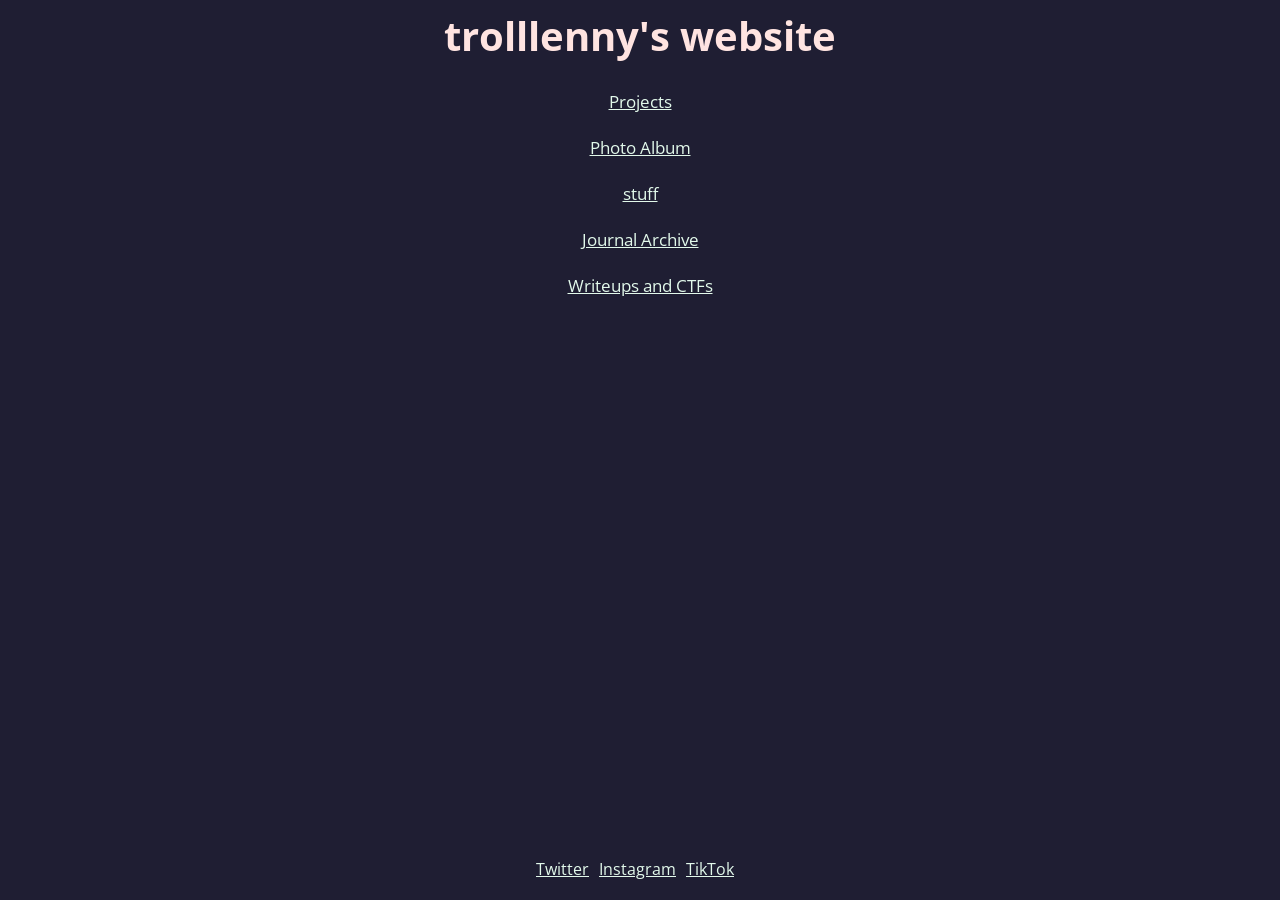
<file: index.html>
<head>
    <link rel="stylesheet" href="/src/css/style.css">
    <title>enny's github pages</title>
    <meta charset="utf-8" />
</head>

<body>
    <h1>trolllenny's website</h1>
    <p>
        <a href="src/projects.html">Projects
        </a>
        <br>
        <br>
        <a href="src/photo album.html">Photo Album
        </a>
        <br>
        <br>
        <a href="src/stuff.html">stuff
        </a>
        <br>
        <br>
        <a href="src/blogs.html">Journal Archive
        </a>
        <br>
        <br>
        <a href="src/writeups.html">Writeups and CTFs
        </a>
    </p>
    <footer>
    <div>
        <a href="https://twitter.com/_trolllenny_">Twitter</a>
    </div>
    <div>
        <a href="https://instagram.com/trolllenny">Instagram</a>
    </div>
    <div>
        <a id="tiktok" href="https://tiktok.com/trolllenny">TikTok</a>
    </div>
</footer>
    <script>
        document.querySelector("#tiktok").addEventListener("onClick", (evt)=>{
            evt.preventDefault();
            window.location.assign("https://example.com");
        })
    </script>
</body>

</html>
</file>
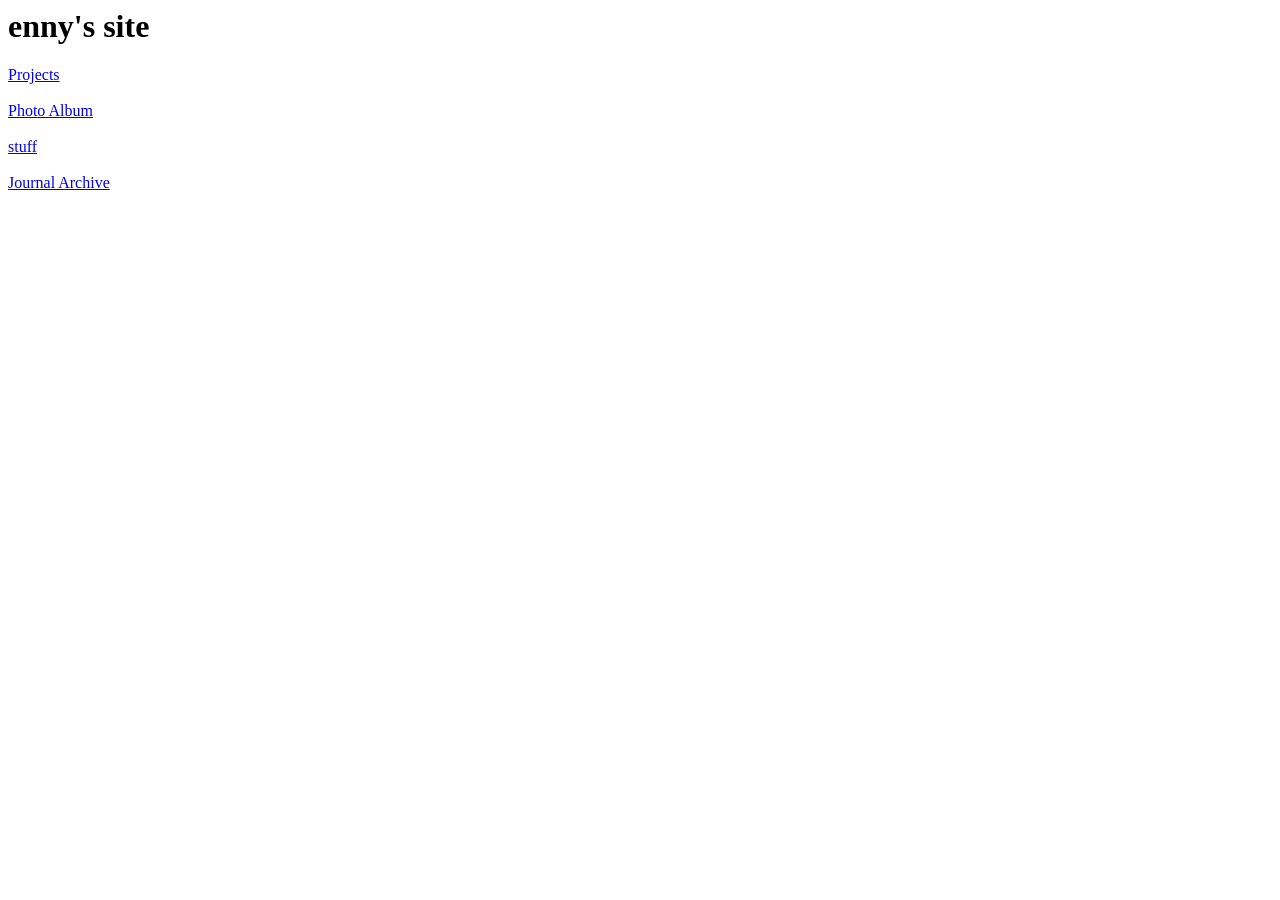
<file: public/index.html>
<html>

<body>
    <h1>enny's site</h1>
    <p>
        <a href="projects.html">Projects
        </a>
        <br>
        <br>
        <a href="photo album.html">Photo Album
        </a>
        <br>
        <br>
        <a href="stuff.html">stuff
        </a>
        <br>
        <br>
        <a href="blogs.html">Journal Archive
        </a>
    </p>
</body>

</html>
</file>
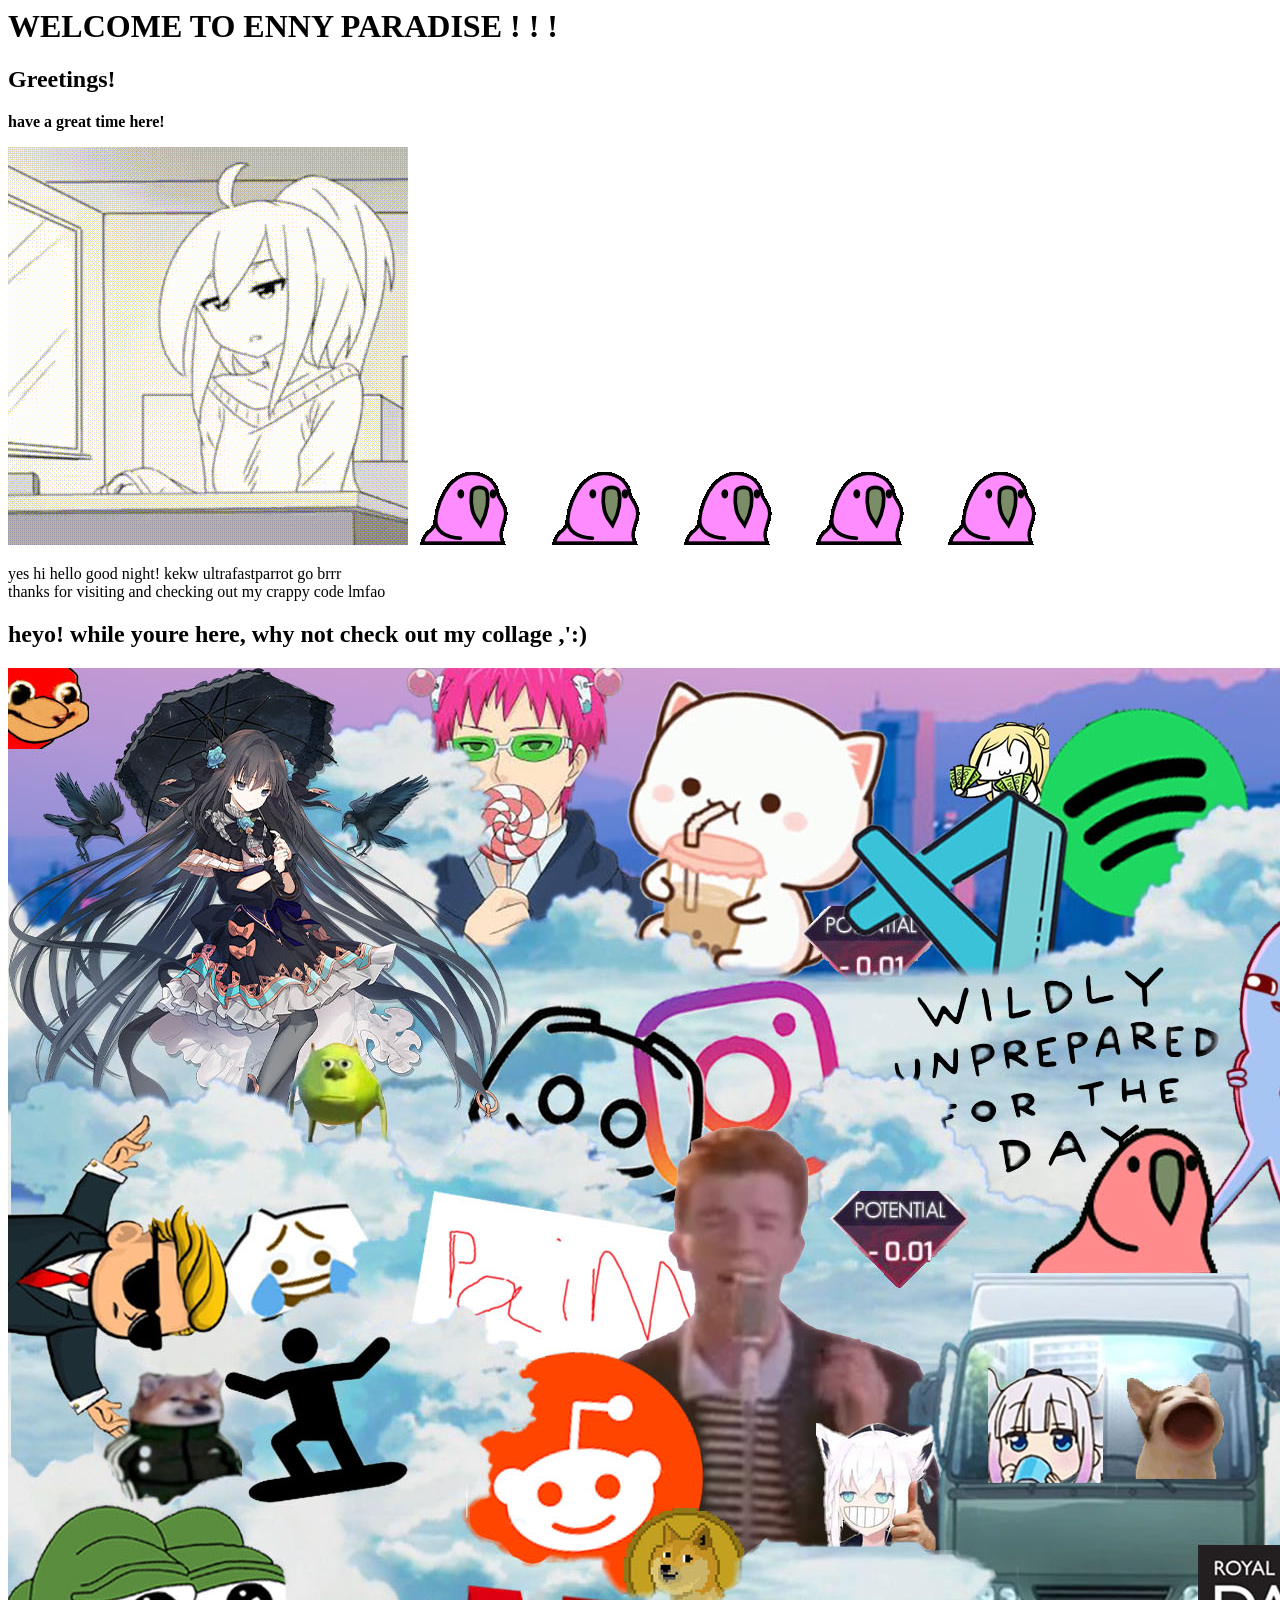
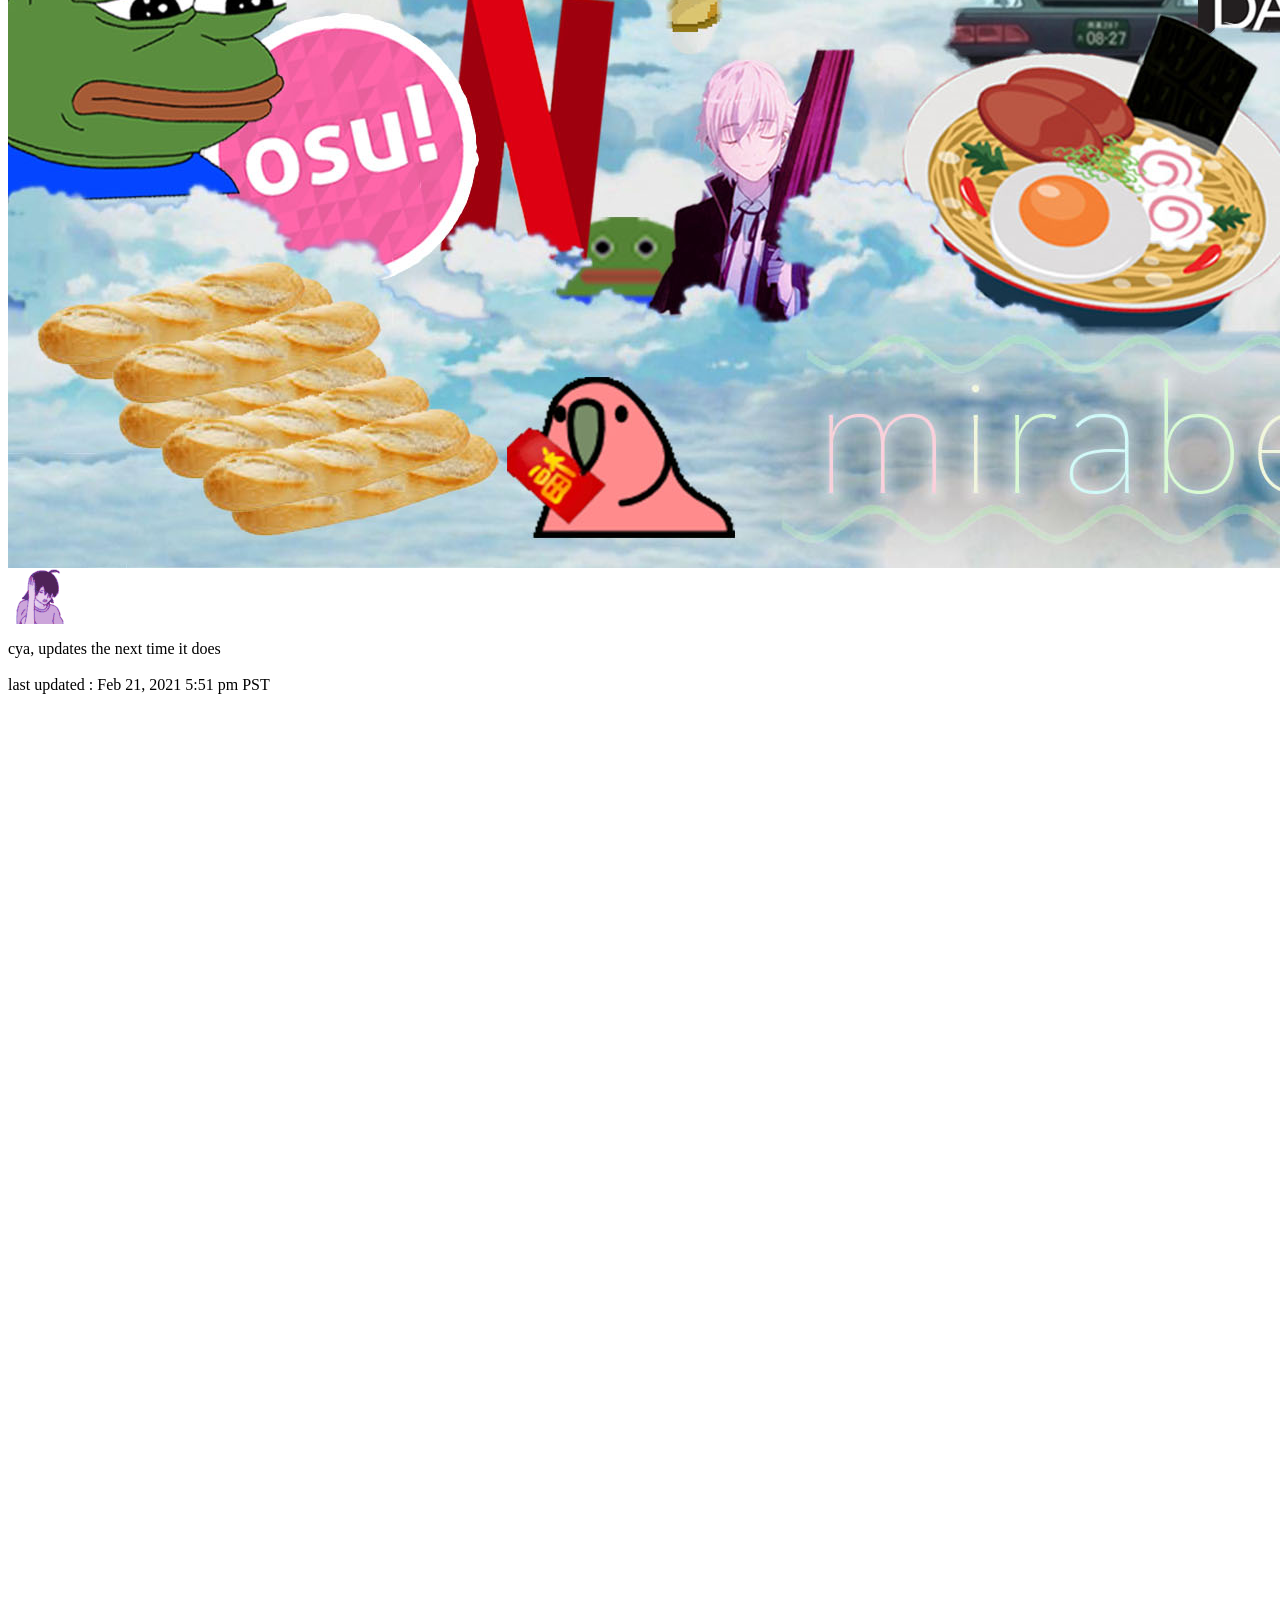
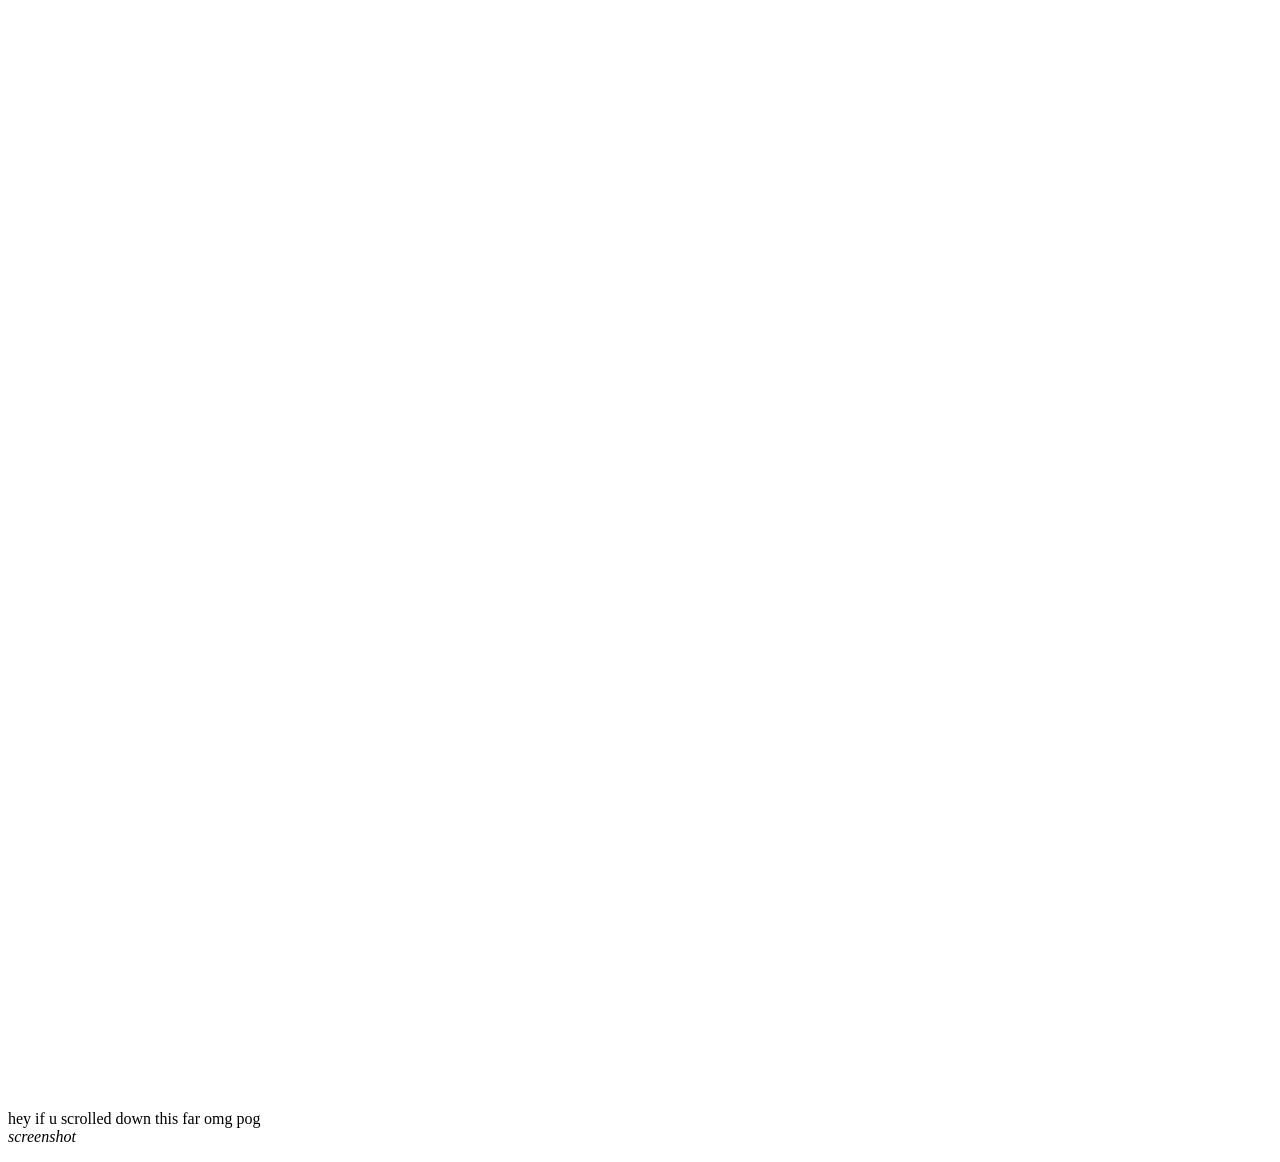
<file: blog.html>
<html>
<title> enny's html code for today :D
</title>

<body>
    <script> alert('enny wants to say hi! say hi?') </script>    
    <h1>WELCOME TO ENNY PARADISE ! ! ! </h1>
    <h2>Greetings!</h2>
    <p><b>have a great time here!</b></p>
    <img src="images/anime_head_smash.gif" />
    <img src="images/ultrafastparrot.gif" />
    <img src="images/ultrafastparrot.gif" />
    <img src="images/ultrafastparrot.gif" /> 
    <img src="images/ultrafastparrot.gif" />
    <img src="images/ultrafastparrot.gif" />
    <p>yes hi hello good night! kekw ultrafastparrot go brrr<br> thanks for visiting and checking out my crappy code
        lmfao</p>
    <h2>heyo! while youre here, why not check out my collage ,':)</h2>
    <img src="images/collage.jpg" />
    <img src="images/dance.gif" />
    <p>cya, updates the next time it does <br><br> last updated : Feb 21, 2021 5:51 pm
        PST<br><br><br><br><br><br><br><br><br><br><br><br><br><br><br><br><br><br><br><br><br><br><br><br><br><br><br><br><br><br><br><br><br><br><br><br><br><br><br><br><br><br><br><br><br><br><br><br><br><br><br><br><br><br><br><br><br><br><br><br><br><br><br><br><br><br><br><br><br><br><br><br><br><br><br><br><br><br><br><br><br><br><br><br><br><br><br><br><br><br><br><br><br><br><br><br><br><br><br><br><br><br><br><br><br><br><br><br><br><br><br><br><br>hey
        if u scrolled down this far omg pog <br><i>screenshot</i></p>
</body>

</html>
</file>
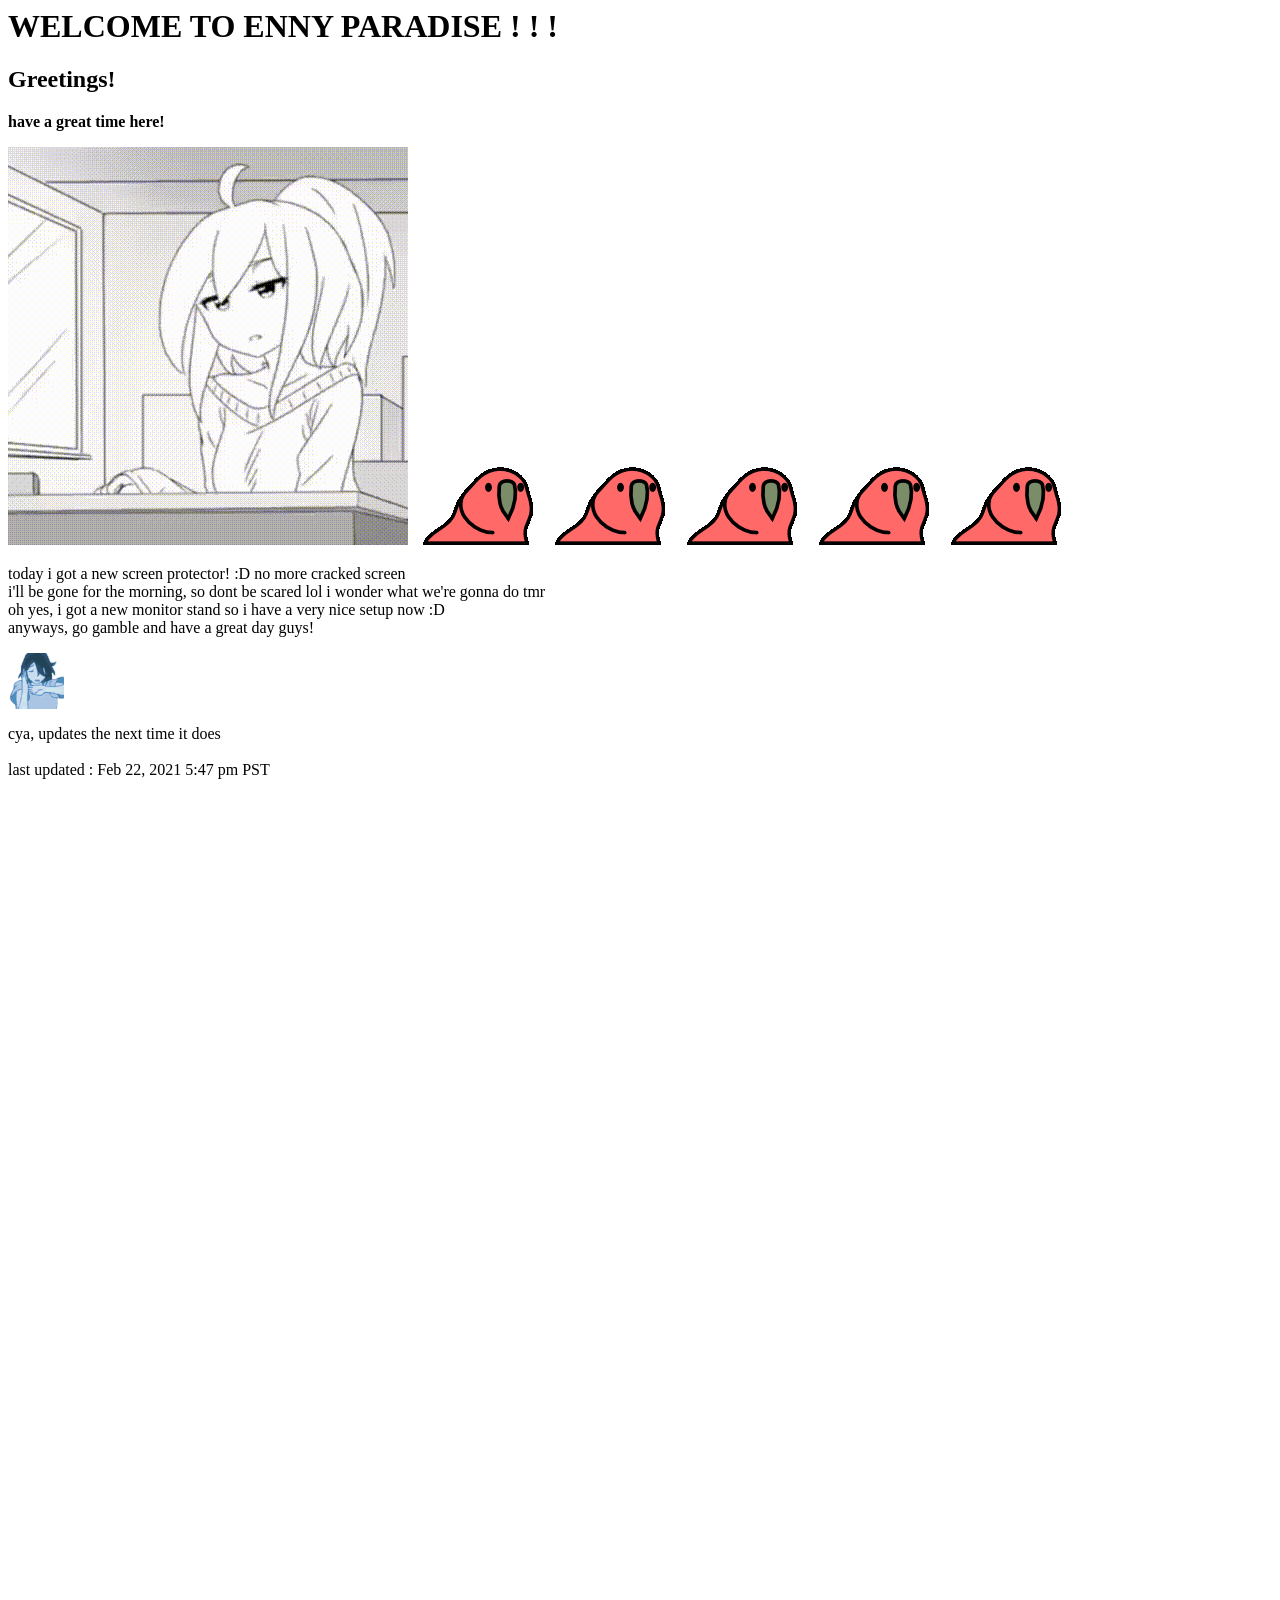
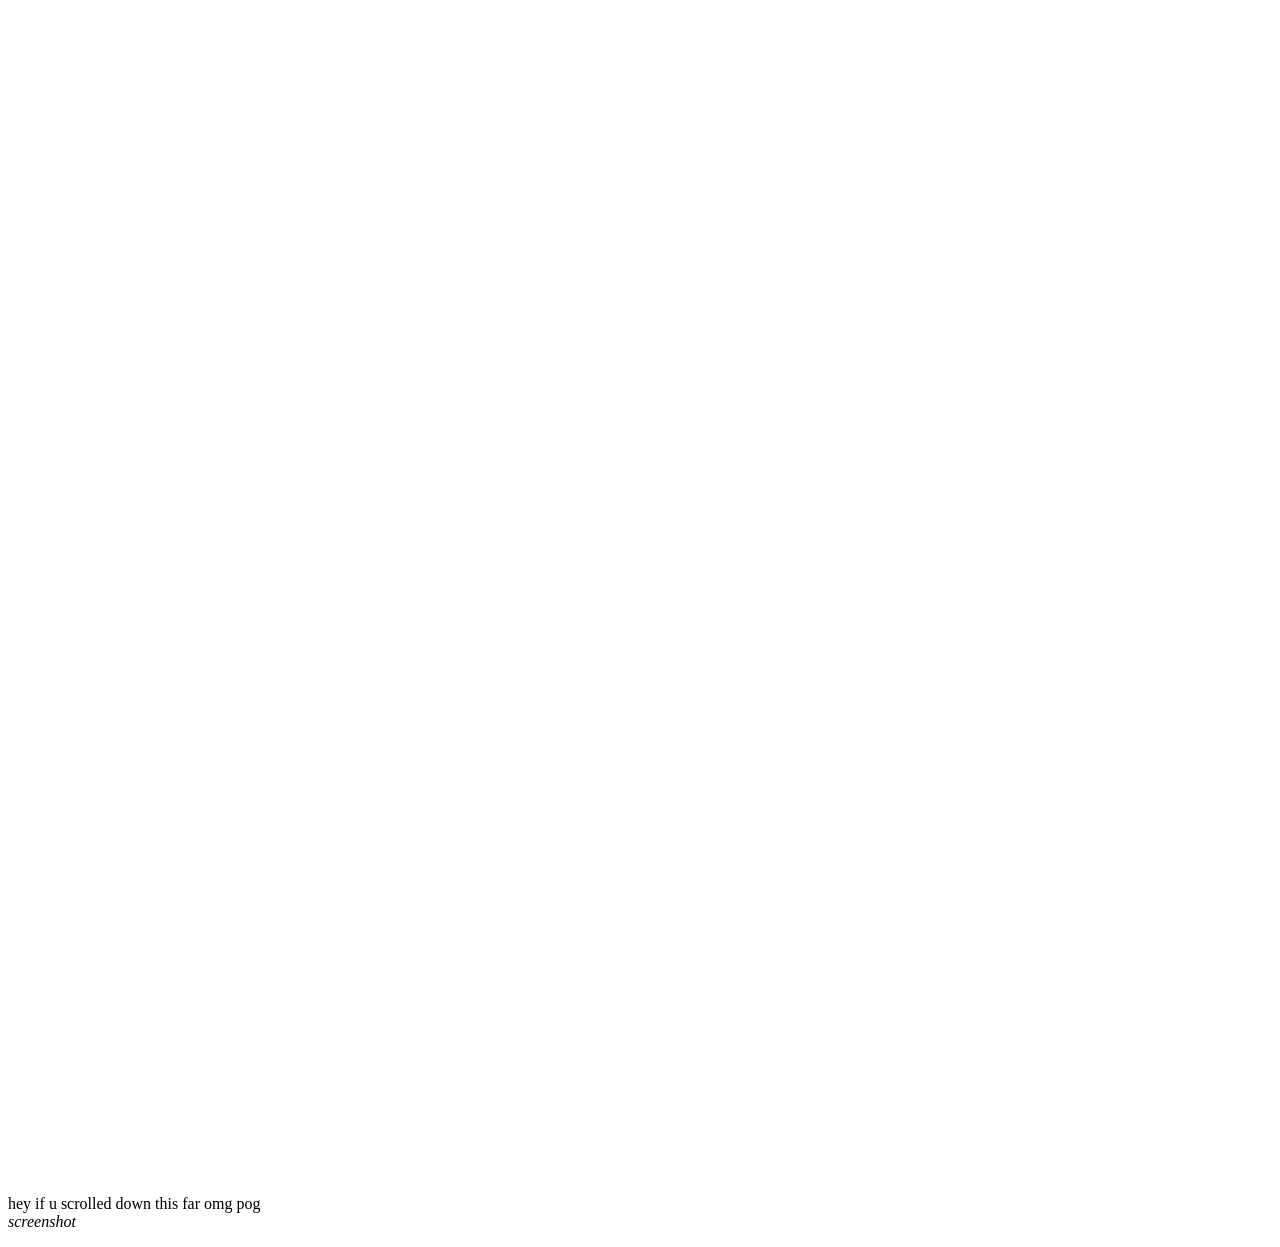
<file: blog2.html>
<html>
<title> enny's html code for today :D
</title>

<body>
    <h1>WELCOME TO ENNY PARADISE ! ! ! </h1>
    <h2>Greetings!</h2>
    <p><b>have a great time here!</b></p>
    <img src="images/anime_head_smash.gif" />
    <img src="images/ultrafastparrot.gif" />
    <img src="images/ultrafastparrot.gif" />
    <img src="images/ultrafastparrot.gif" />
    <img src="images/ultrafastparrot.gif" />
    <img src="images/ultrafastparrot.gif" />
    <p> today i got a new screen protector! :D no more cracked screen <br> i'll be gone for the morning, so dont be
        scared lol
        i wonder what we're gonna do tmr <br> oh yes, i got a new monitor stand so i have a very nice setup now :D <br>
        anyways, go gamble and have a great day guys! </p>
    <img src="images/dance.gif" />
    <p>cya, updates the next time it does <br><br> last updated : Feb 22, 2021 5:47 pm
        PST<br><br><br><br><br><br><br><br><br><br><br><br><br><br><br><br><br><br><br><br><br><br><br><br><br><br><br><br><br><br><br><br><br><br><br><br><br><br><br><br><br><br><br><br><br><br><br><br><br><br><br><br><br><br><br><br><br><br><br><br><br><br><br><br><br><br><br><br><br><br><br><br><br><br><br><br><br><br><br><br><br><br><br><br><br><br><br><br><br><br><br><br><br><br><br><br><br><br><br><br><br><br><br><br><br><br><br><br><br><br><br><br><br>hey
        if u scrolled down this far omg pog <br><i>screenshot</i></p>
    <script> alert('enny wants to say hi! say hi?') </script>
</body>

</html>
</file>
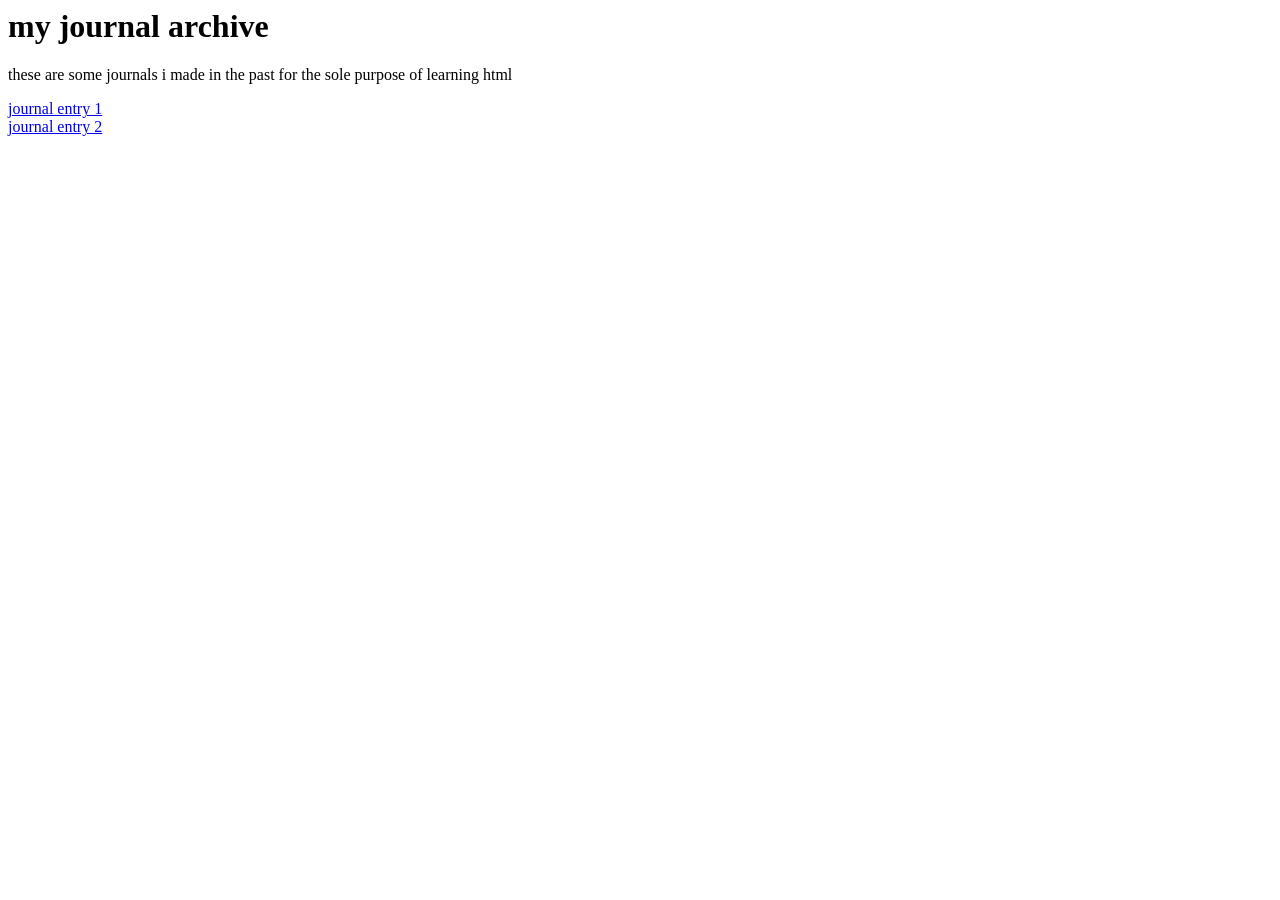
<file: blogs.html>
<html>
<header>
    <h1> my journal archive</h1> 
    <p>these are some journals i made in the past for the sole purpose of learning html</p>
</header>
<a href="blog.html">journal entry 1</a>
<br>
<a href="blog2.html">journal entry 2</a>

</html>
</file>
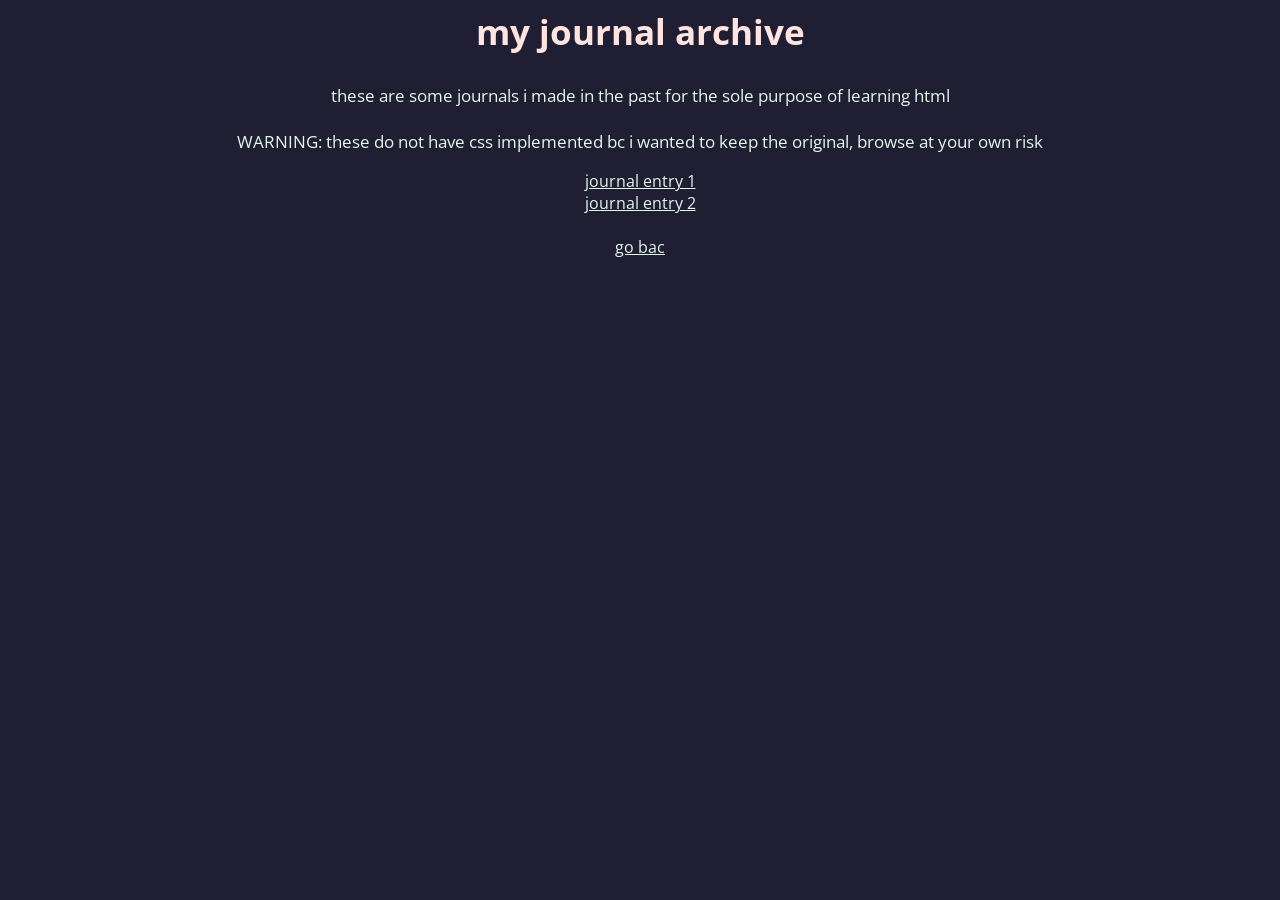
<file: src/blogs.html>
<html>

<head>
    <title>journals</title>
    <link rel="stylesheet" href="css/style.css">
    <meta charset="utf-8" />
</head>

<body>
    <h2> my journal archive</h2>
    <p>these are some journals i made in the past for the sole purpose of learning html <br> <br> WARNING: these do not
        have css implemented bc i wanted to keep the original, browse at your own risk</p>

    <div>
        <a href="blogs/blog.html">journal entry 1</a>
        <br>
        <a href="blogs/blog2.html">journal entry 2</a>
        <br><br>
        <a href="/index.html">go bac</a>
    </div>
</body>

</html>
</file>
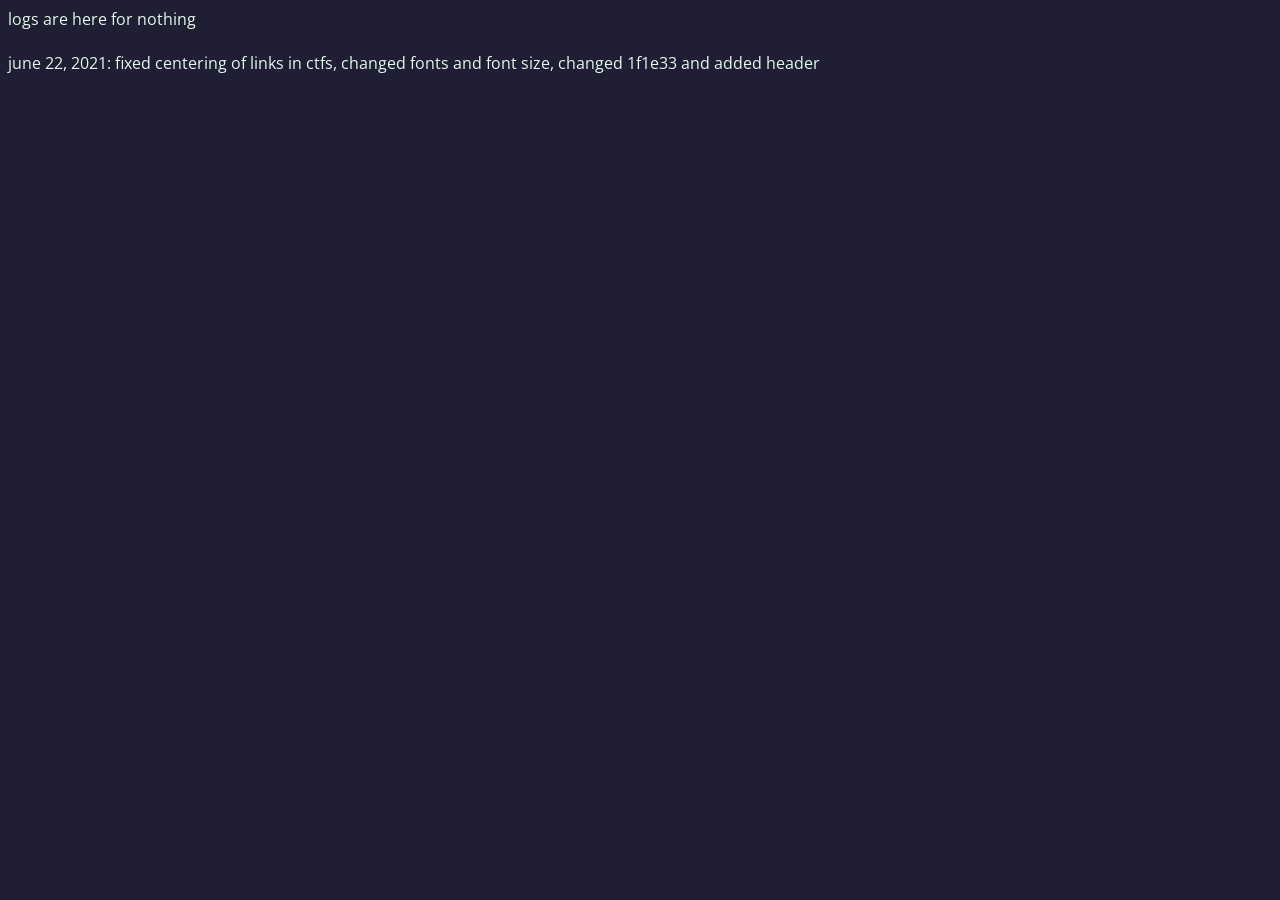
<file: src/log.html>
<html>

<head>
    <link rel="stylesheet" href="css/style.css">
    <title>site log</title>
    <meta charset="utf-8" />
</head>
<a>
    logs are here for nothing <br> <br>

    june 22, 2021: fixed centering of links in ctfs, changed fonts and font size, changed 1f1e33 and added header
</a>

</html>
</file>
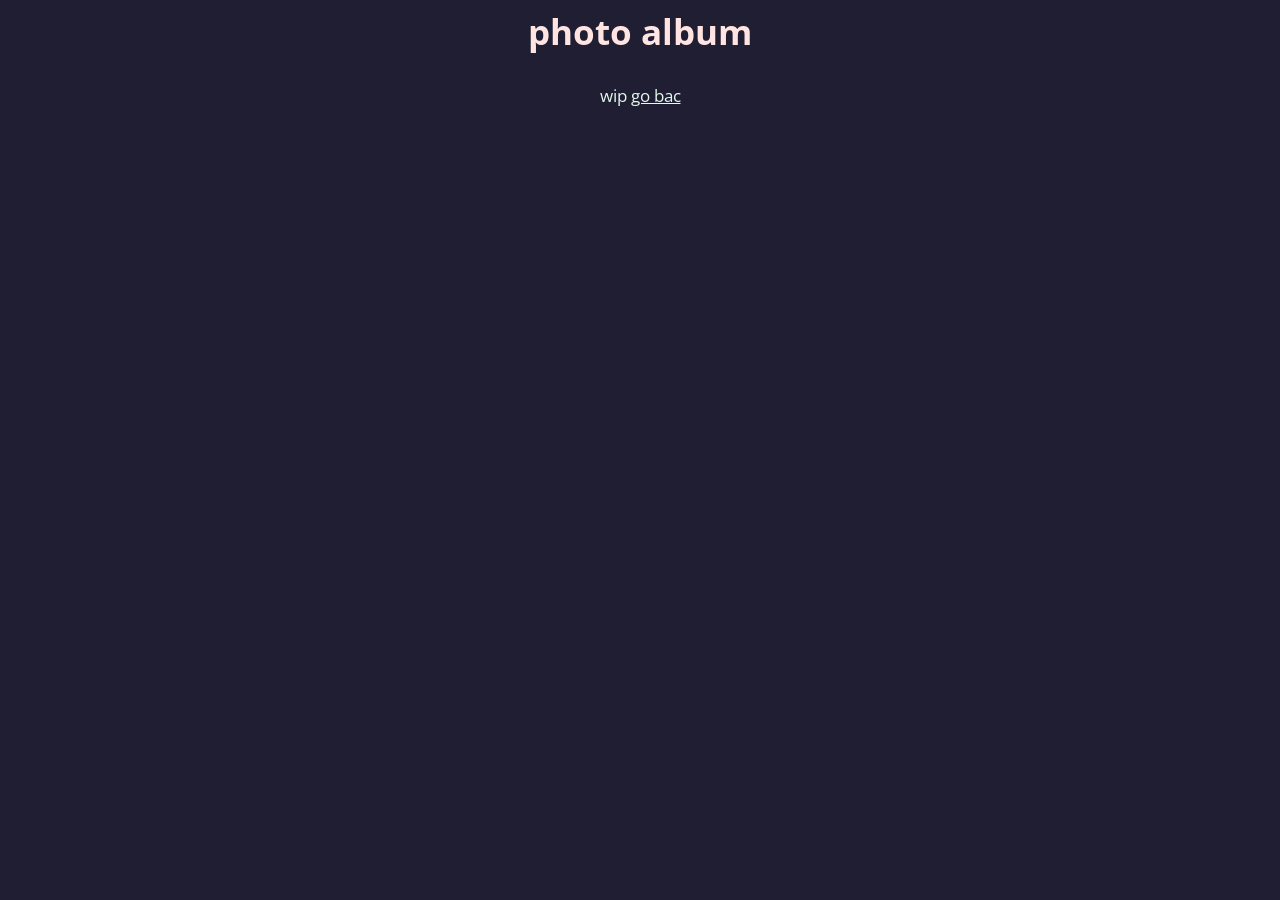
<file: src/photo album.html>
<html>

<head>
    <link rel="stylesheet" href="css/style.css">
    <title>photo album</title>
    <meta charset="utf-8" />
</head>

<body>
    <h2>photo album</h2>
    <p>
        wip
        <a href="/index.html">go bac</a>
    </p>
</body>

</html>
</file>
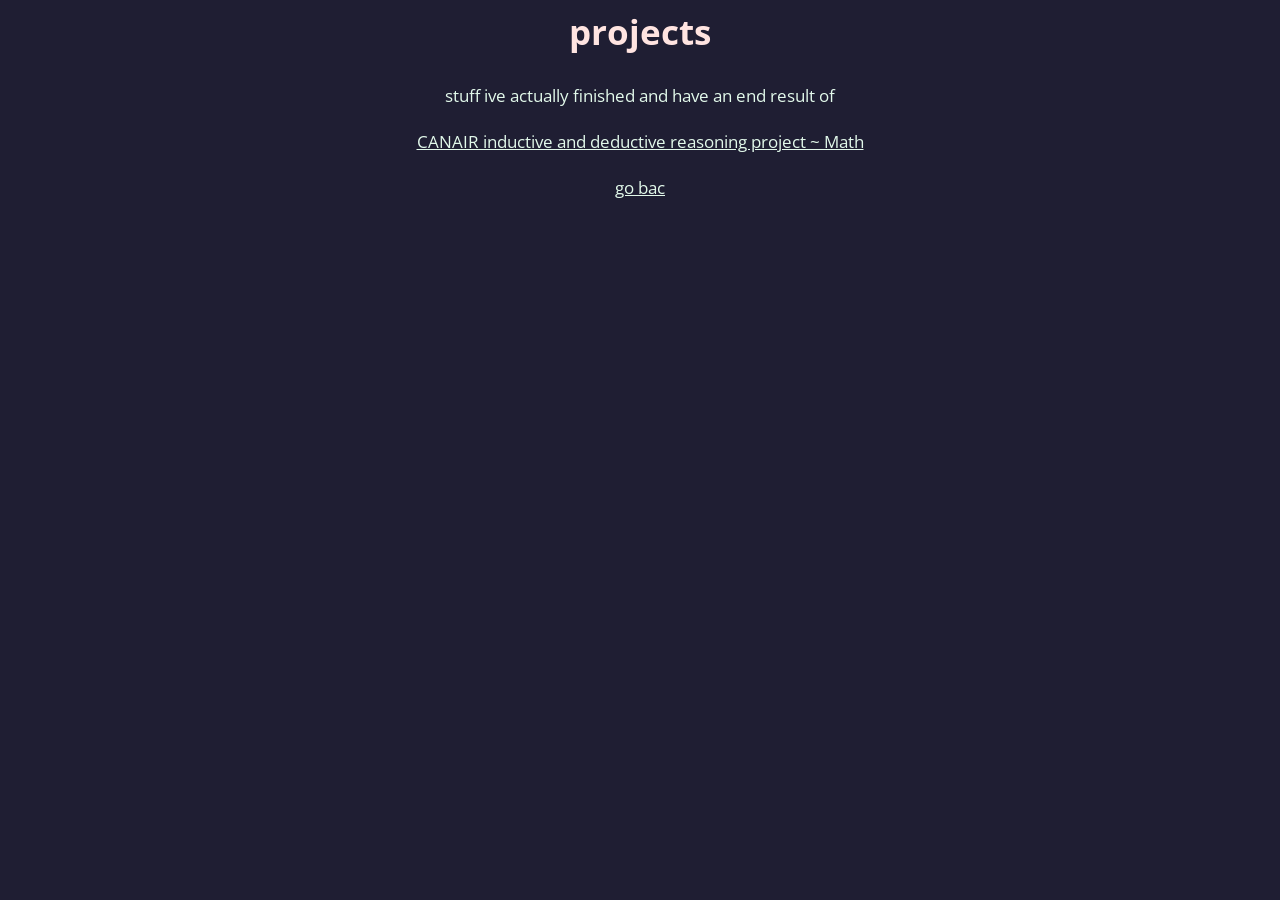
<file: src/projects.html>
<html>

<head>
    <link rel="stylesheet" href="css/style.css">
    <title>projects</title>
    <meta charset="utf-8" />
</head>

<body>
    <h2>projects</h2>
    <p> stuff ive actually finished and have an end result of <br> <br>
        <a href="https://sites.google.com/mypacificacademy.net/canair/home?authuser=0">CANAIR inductive and deductive
            reasoning project ~ Math</a>
        <br><br>
        <a href="/index.html">go bac</a>
    </p>
</body>

</html>
</file>
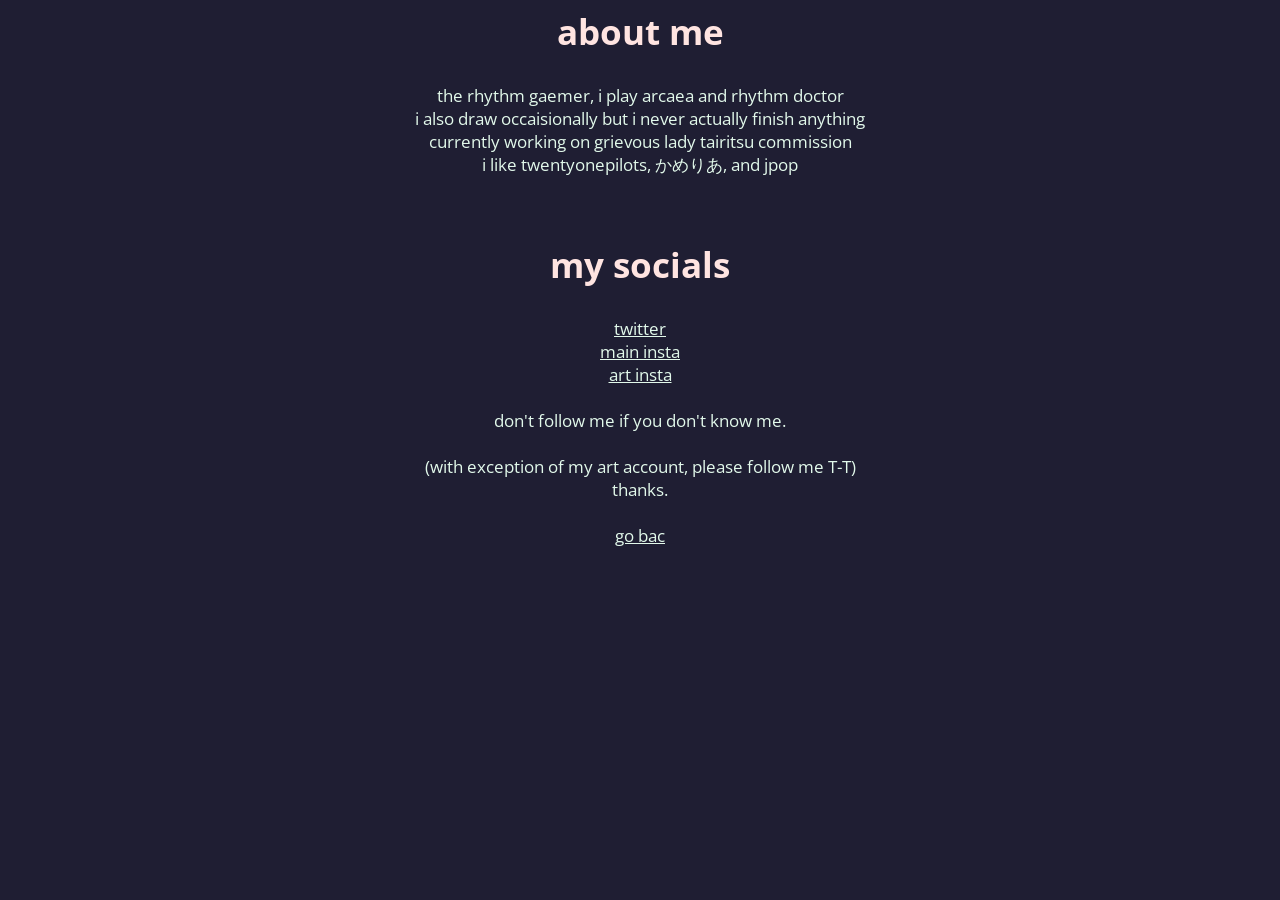
<file: src/stuff.html>
<html>

<head>
  <link rel="stylesheet" href="/src/css/style.css">
  <title>about me</title>
  <meta charset="utf-8" />
</head>

<body>
  <h2> about me </h2>
  <p> the rhythm gaemer, i play arcaea and rhythm doctor <br> i also draw occaisionally but i never actually finish
    anything<br> currently working on grievous lady tairitsu commission <br> i like twentyonepilots, かめりあ, and jpop </p>
  <br>

  <h2> my socials </h2>

  <p>
    <a href=twitter.com/_trolllenny_>twitter</a> <br>
    <a href=instagram.com/trolllenny>main insta</a> <br>
    <a href=instagram.com/hid_and_sek>art insta</a> <br> <br>

    don't follow me if you don't know me.<br><br>(with exception of my art account, please follow me T-T)<br>
    thanks. <br><br>
    <a href="/">go bac</a>
  </p>
</body>

</html>
</file>
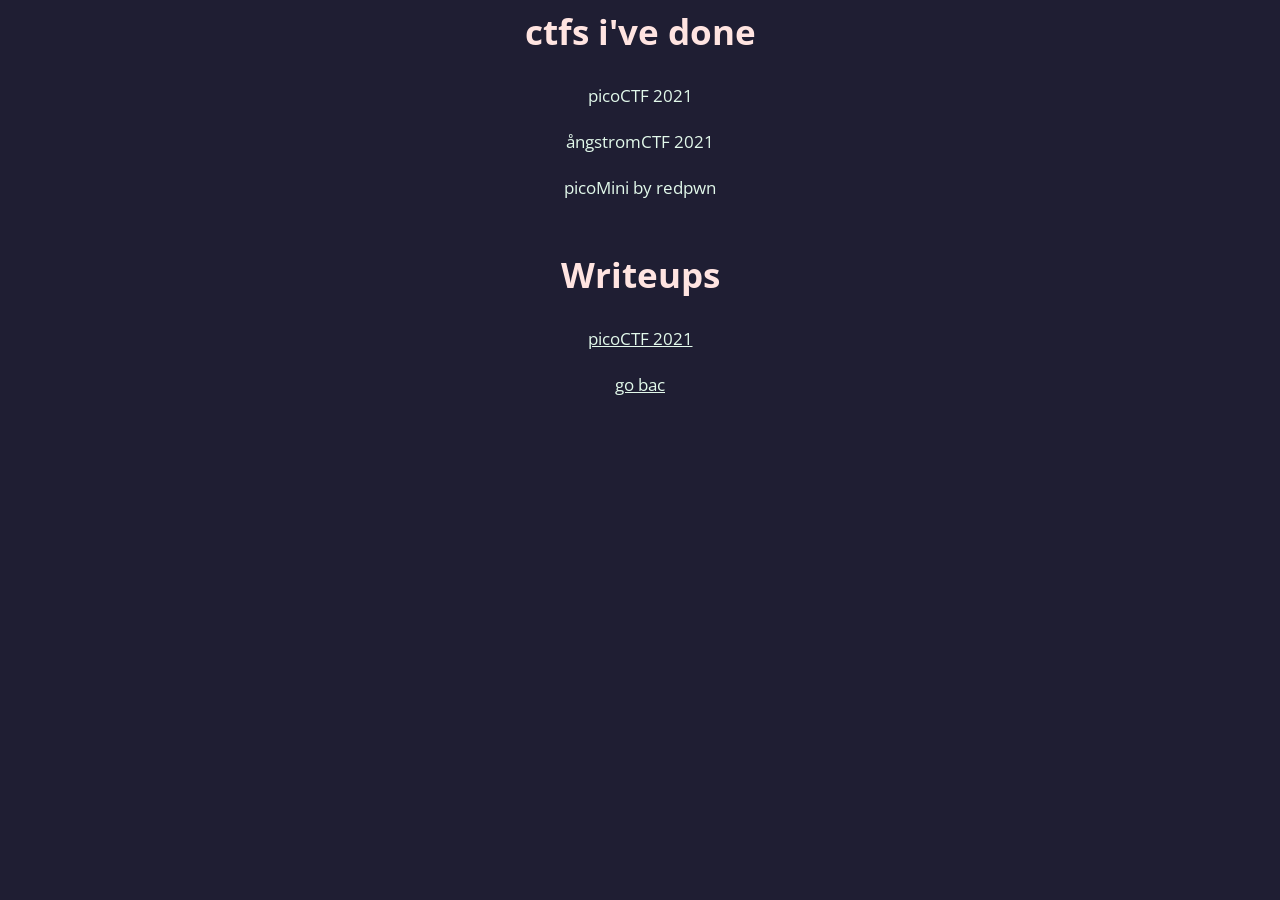
<file: src/writeups.html>
<html>

<head>
  <link rel="stylesheet" href="css/style.css">
  <title>writeups</title>
  <meta charset="utf-8" />
</head>

<body>
  <h2> ctfs i've done </h2>
  <p>picoCTF 2021 <br><br>
    ångstromCTF 2021 <br><br>
    picoMini by redpwn <br><br> </p>

  <h2> Writeups</h2>
  <p>
    <a href="https://github.com/trolllenny/PicoCTF-2021-writeups">picoCTF 2021 </a> <br> <br>
    <a href="/index.html">go bac</a>
  </p>
</body>

</html>
</file>
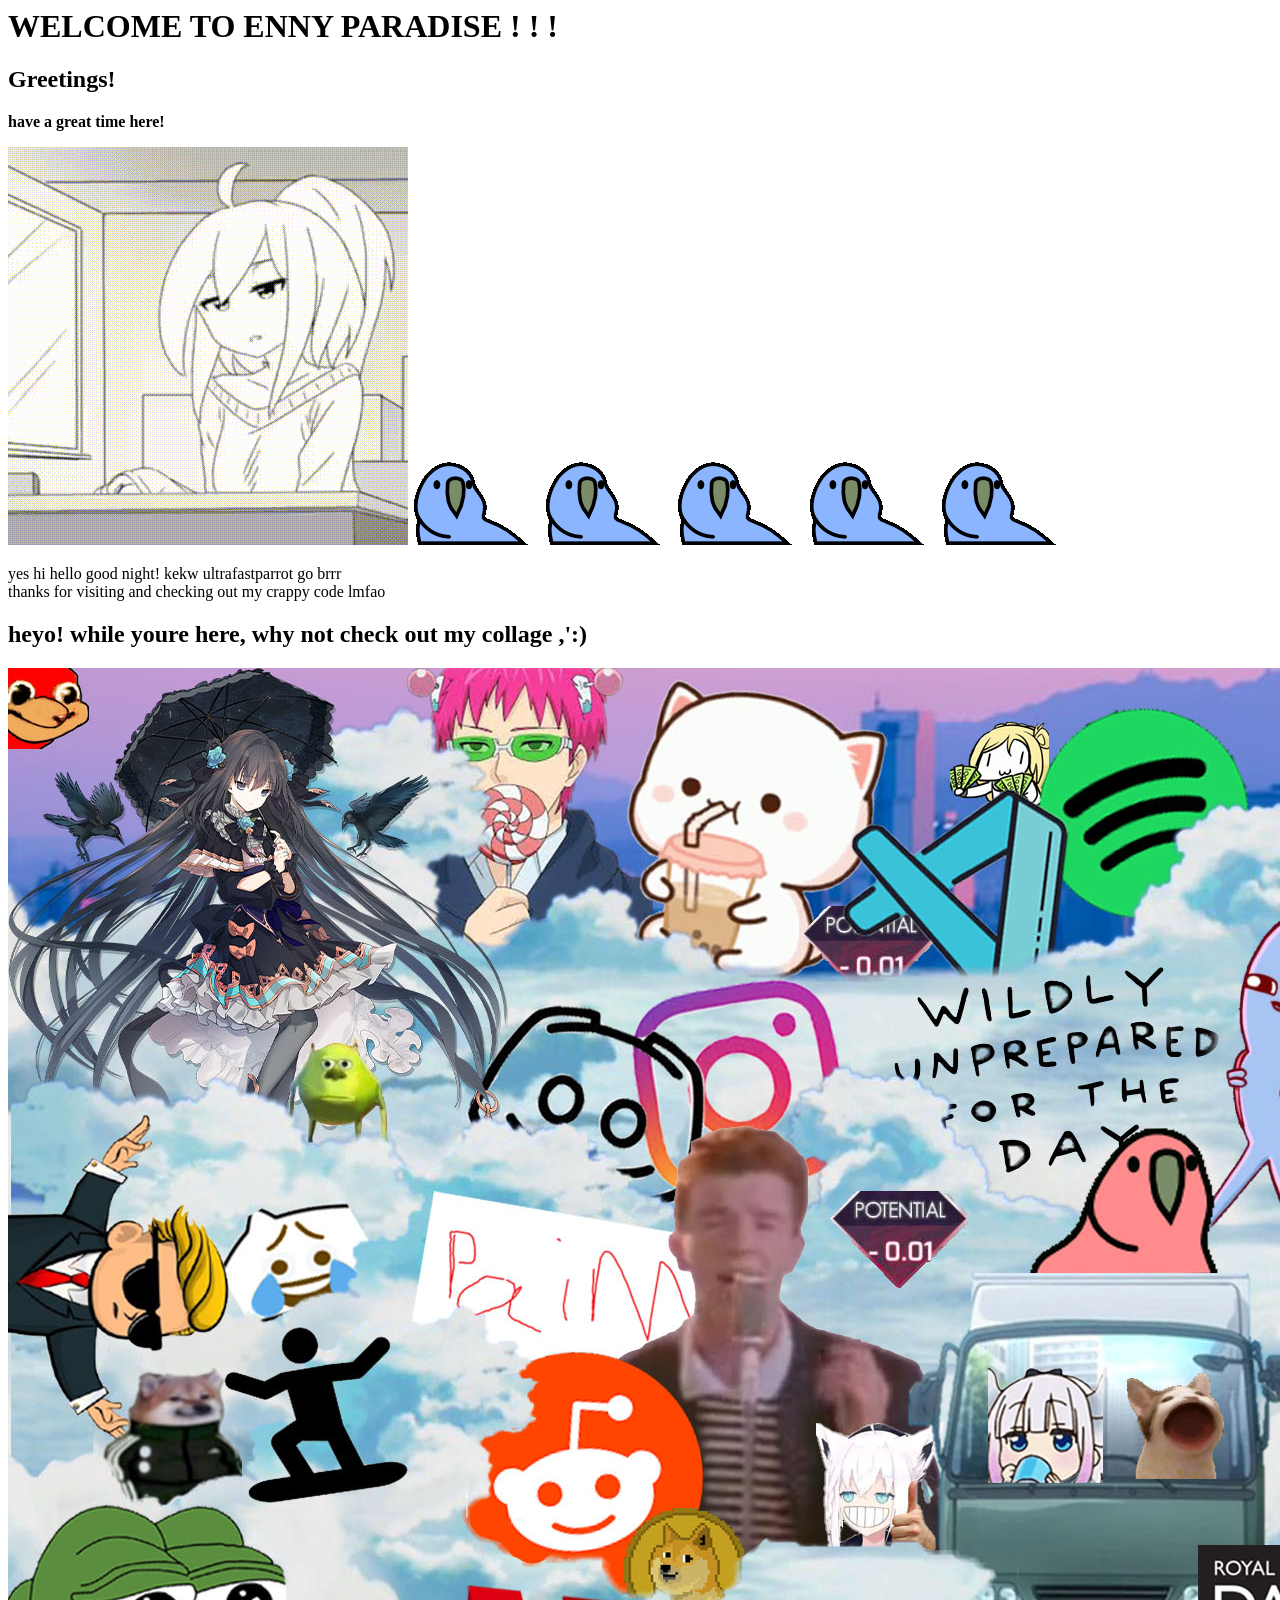
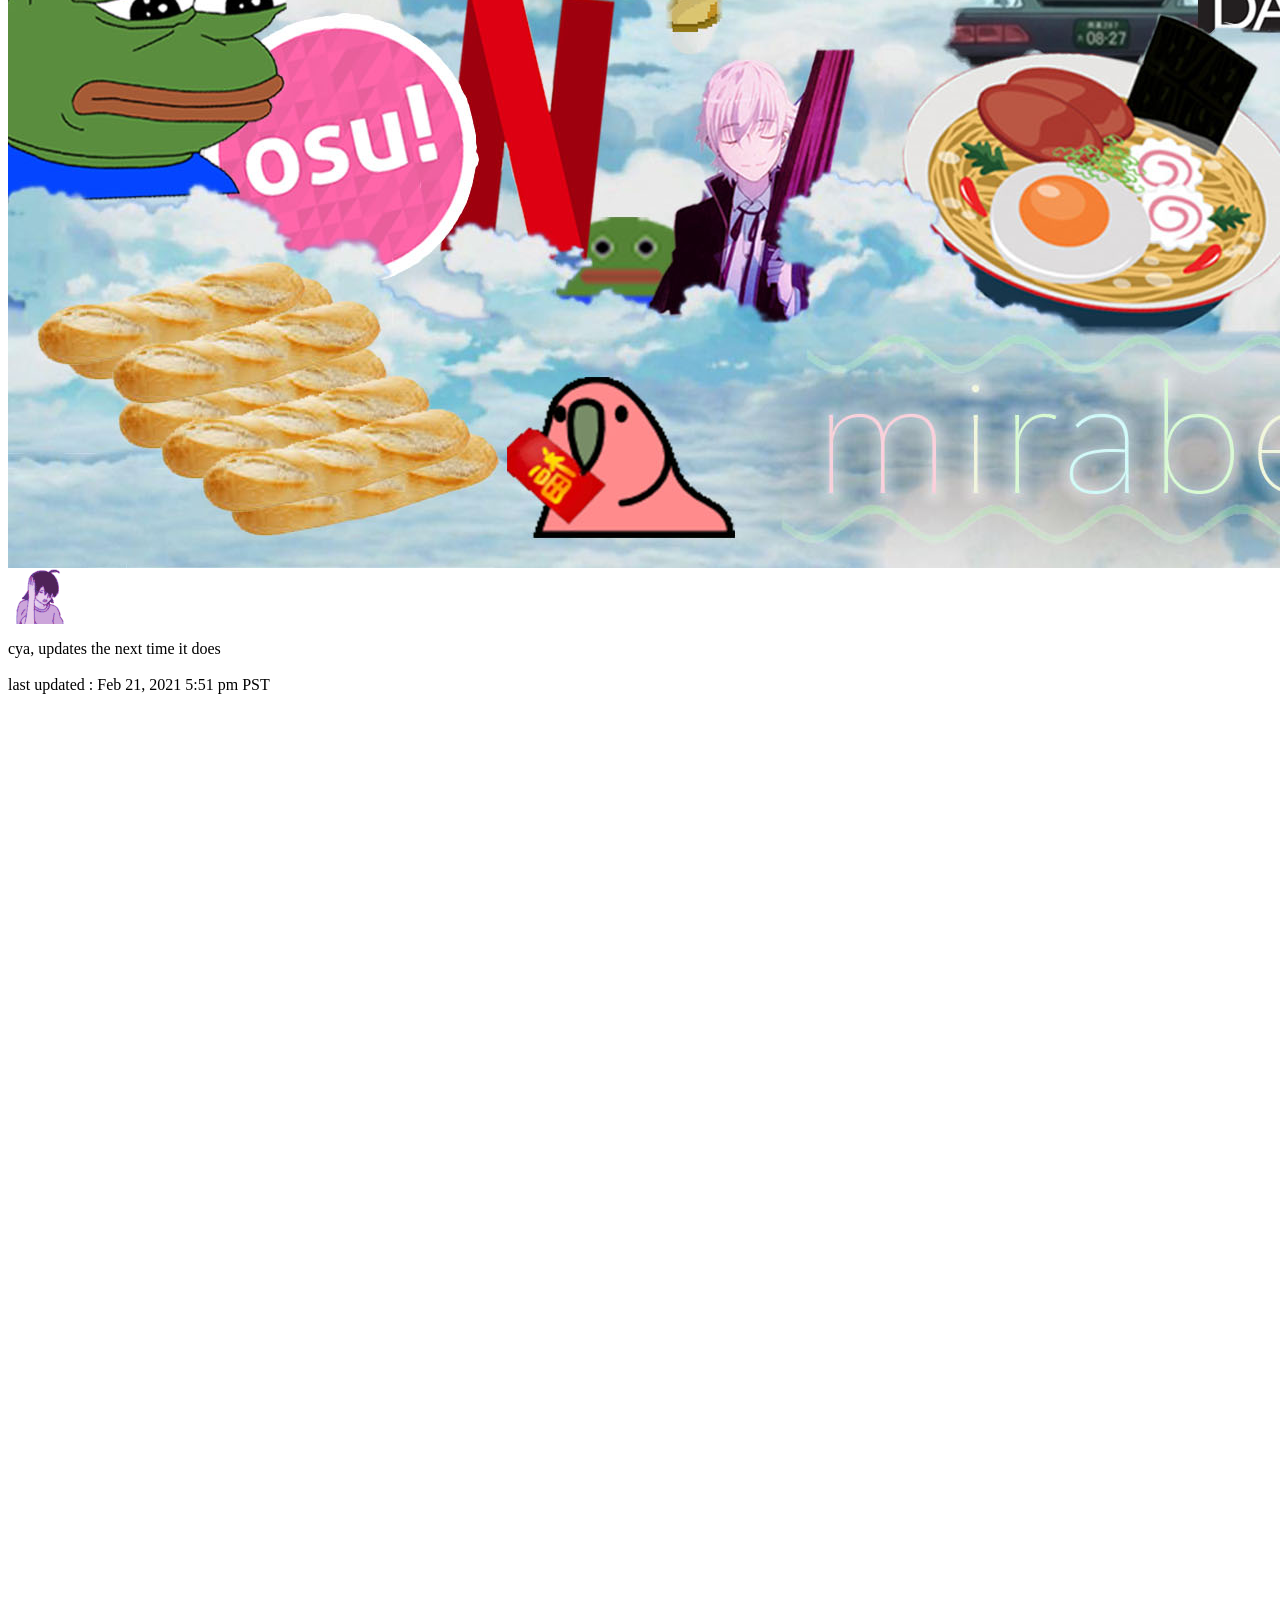
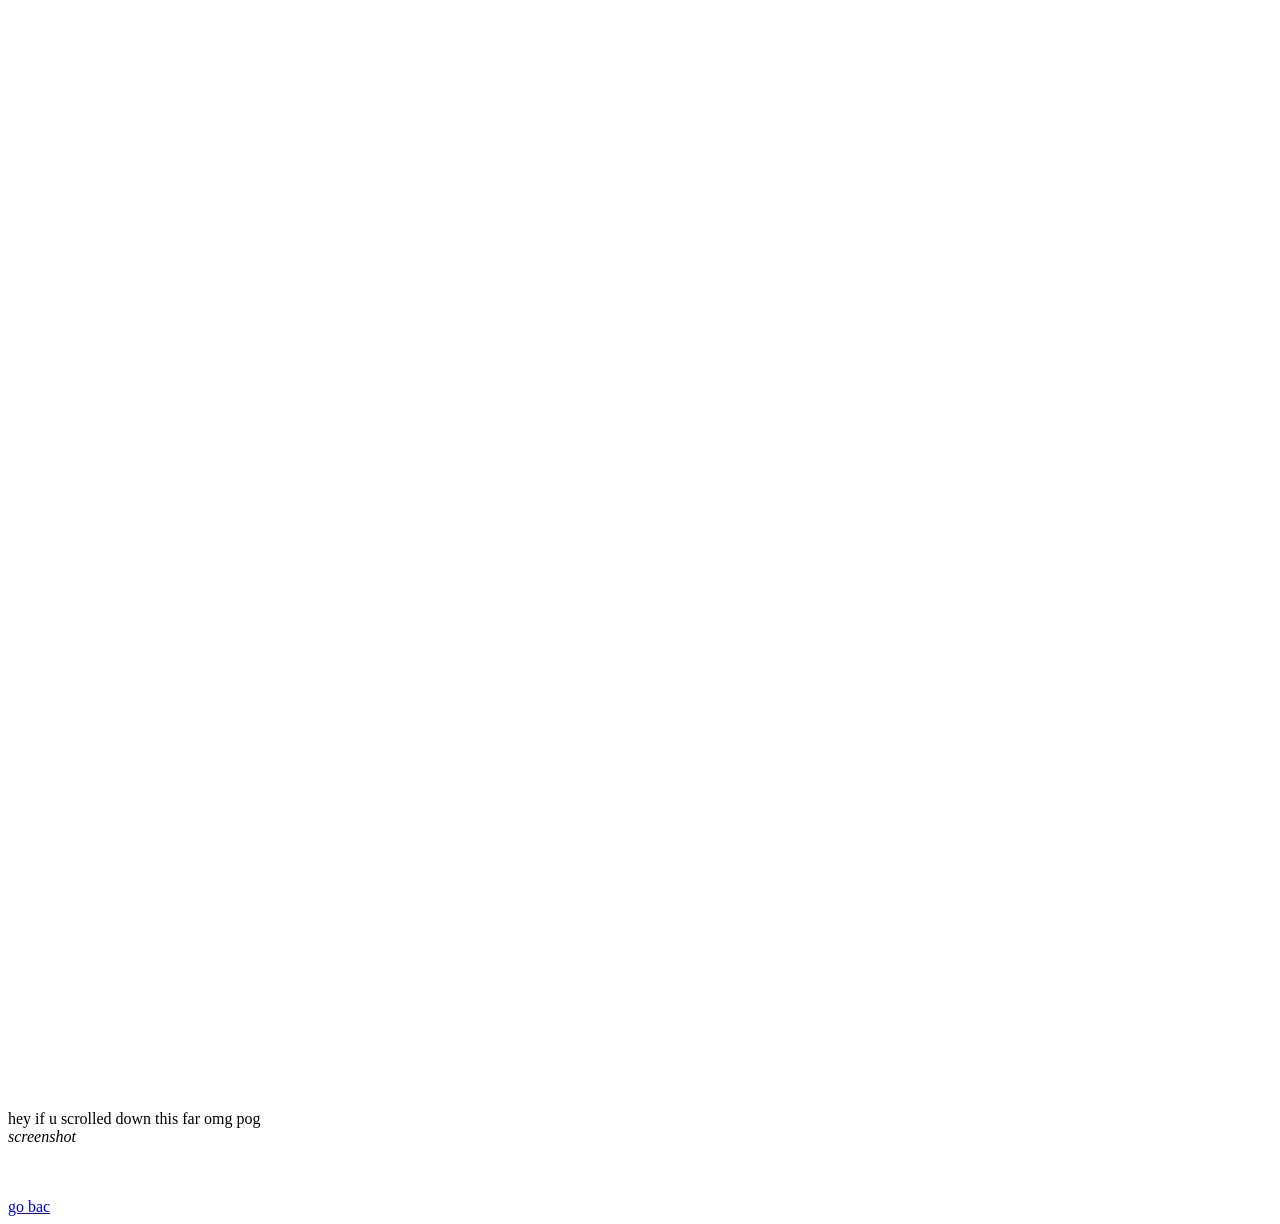
<file: src/blogs/blog.html>
<html>
<title> enny's html code for today :D
</title>

<body>
    <script> alert('enny wants to say hi! say hi?') </script>    
    <h1>WELCOME TO ENNY PARADISE ! ! ! </h1>
    <h2>Greetings!</h2>
    <p><b>have a great time here!</b></p>
    <img src="/images/anime_head_smash.gif" />
    <img src="/images/ultrafastparrot.gif" />
    <img src="/images/ultrafastparrot.gif" />
    <img src="/images/ultrafastparrot.gif" /> 
    <img src="/images/ultrafastparrot.gif" />
    <img src="/images/ultrafastparrot.gif" />
    <p>yes hi hello good night! kekw ultrafastparrot go brrr<br> thanks for visiting and checking out my crappy code
        lmfao</p>
    <h2>heyo! while youre here, why not check out my collage ,':)</h2>
    <img src="/images/collage.jpg" />
    <img src="/images/dance.gif" />
    <p>cya, updates the next time it does <br><br> last updated : Feb 21, 2021 5:51 pm
        PST<br><br><br><br><br><br><br><br><br><br><br><br><br><br><br><br><br><br><br><br><br><br><br><br><br><br><br><br><br><br><br><br><br><br><br><br><br><br><br><br><br><br><br><br><br><br><br><br><br><br><br><br><br><br><br><br><br><br><br><br><br><br><br><br><br><br><br><br><br><br><br><br><br><br><br><br><br><br><br><br><br><br><br><br><br><br><br><br><br><br><br><br><br><br><br><br><br><br><br><br><br><br><br><br><br><br><br><br><br><br><br><br><br>hey
        if u scrolled down this far omg pog <br><i>screenshot</i></p> 
        <br> <br>
        <a href="/src/blogs.html">go bac</a>
</body>

</html>
</file>
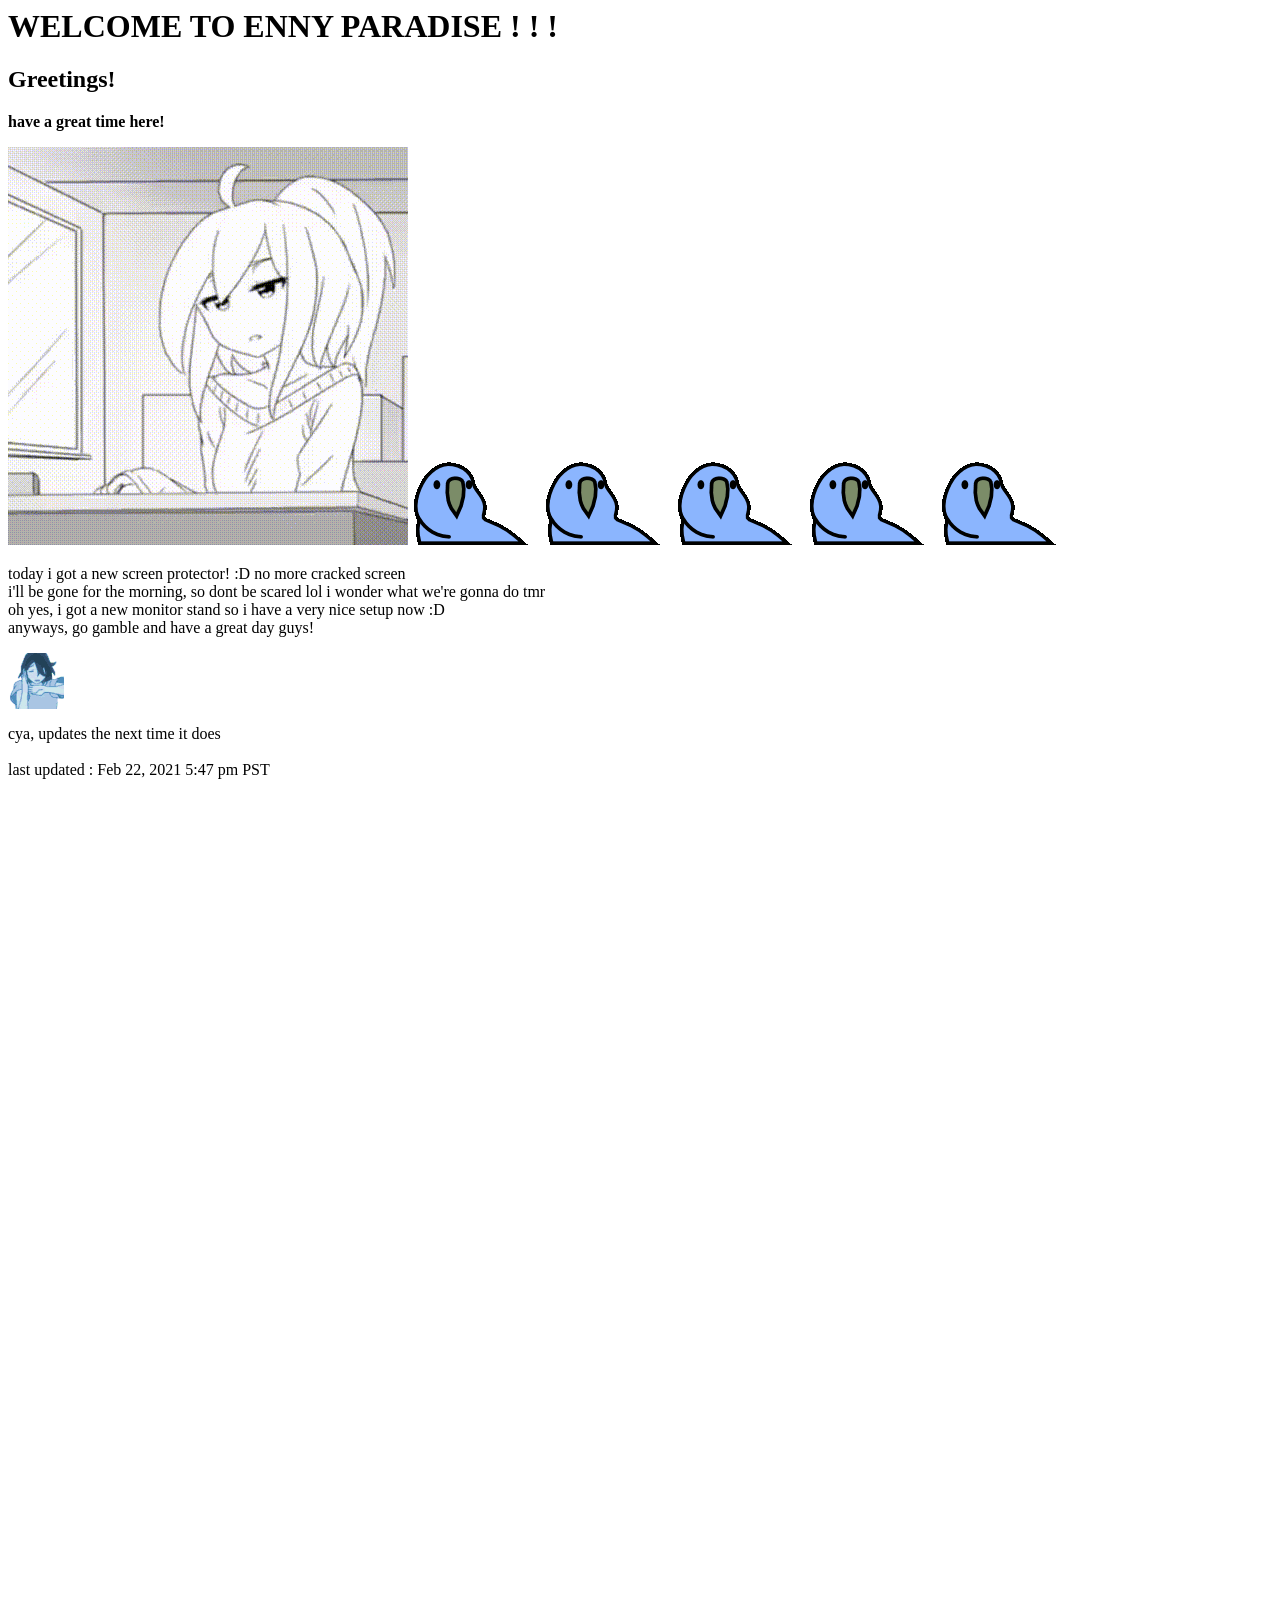
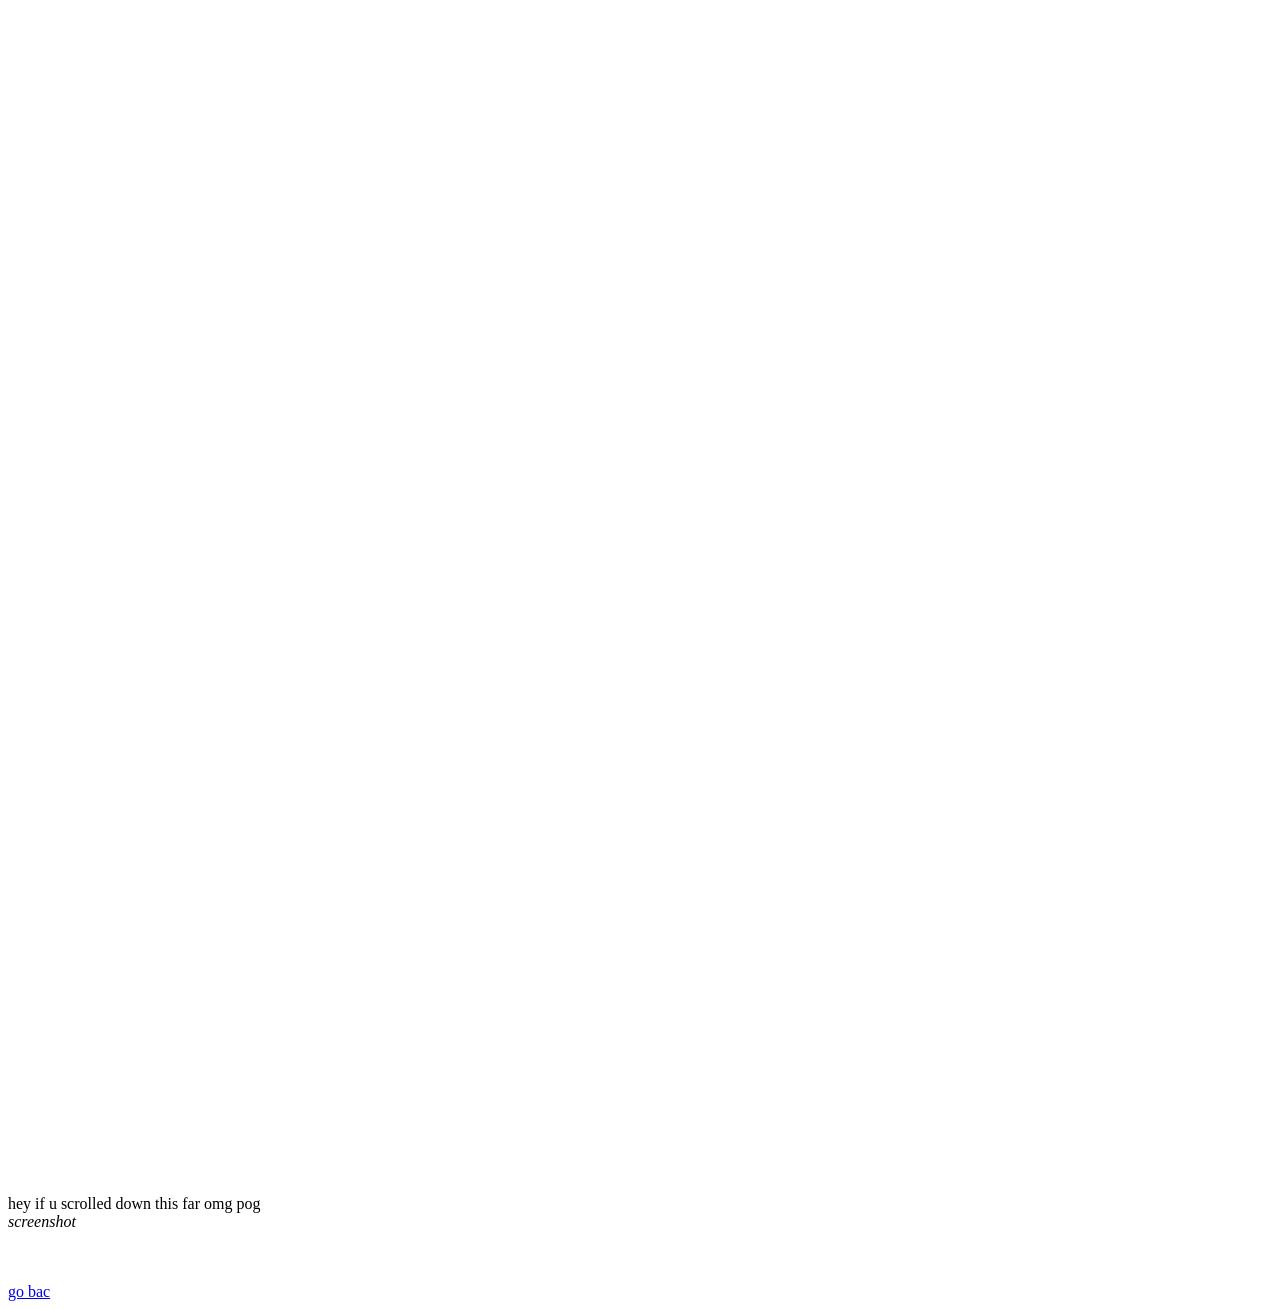
<file: src/blogs/blog2.html>
<html>
<title> enny's html code for today :D
</title>

<body>
    <h1>WELCOME TO ENNY PARADISE ! ! ! </h1>
    <h2>Greetings!</h2>
    <p><b>have a great time here!</b></p>
    <img src="/images/anime_head_smash.gif" />
    <img src="/images/ultrafastparrot.gif" />
    <img src="/images/ultrafastparrot.gif" />
    <img src="/images/ultrafastparrot.gif" />
    <img src="/images/ultrafastparrot.gif" />
    <img src="/images/ultrafastparrot.gif" />
    <p> today i got a new screen protector! :D no more cracked screen <br> i'll be gone for the morning, so dont be
        scared lol
        i wonder what we're gonna do tmr <br> oh yes, i got a new monitor stand so i have a very nice setup now :D <br>
        anyways, go gamble and have a great day guys! </p>
    <img src="/images/dance.gif" />
    <p>cya, updates the next time it does <br><br> last updated : Feb 22, 2021 5:47 pm
        PST<br><br><br><br><br><br><br><br><br><br><br><br><br><br><br><br><br><br><br><br><br><br><br><br><br><br><br><br><br><br><br><br><br><br><br><br><br><br><br><br><br><br><br><br><br><br><br><br><br><br><br><br><br><br><br><br><br><br><br><br><br><br><br><br><br><br><br><br><br><br><br><br><br><br><br><br><br><br><br><br><br><br><br><br><br><br><br><br><br><br><br><br><br><br><br><br><br><br><br><br><br><br><br><br><br><br><br><br><br><br><br><br><br>hey
        if u scrolled down this far omg pog <br><i>screenshot</i></p>
    <script> alert('enny wants to say hi! say hi?') </script>
    <br> <br>
    <a href="/src/blogs.html">go bac</a>
</body>

</html>
</file>
<file: src/css/style.css>
@import url("https://fonts.googleapis.com/css2?family=Open+Sans:wght@300&display=swap");

body {
    background-color: #1f1e33;
}

h1, h2, p, a, div {
    font-family: "Open Sans", sans-serif;
}

h1, h2, p, div {
    text-align: center;
}

h1 {
    color: mistyrose;
    font-size: 40px;
}

h2 {
    color: mistyrose;
    font-size: 35px;
}

p {
    color: rgb(226, 249, 235);
    font-size: 17px;
}

a {
    color: rgb(226, 249, 235);
}

a:hover {
    color: #e4c7c7;
}

div {
    color: rgb(226, 249, 235);
}

footer {
    display: flex;
    justify-content: center;
    position: fixed;

    bottom: 0;
    left: 0;

    width: 100%;

    padding-bottom: 20px;
}

footer > * {
    margin-right: 10px;
}

footer:last-child {
    margin-right: 0;
}
</file>
